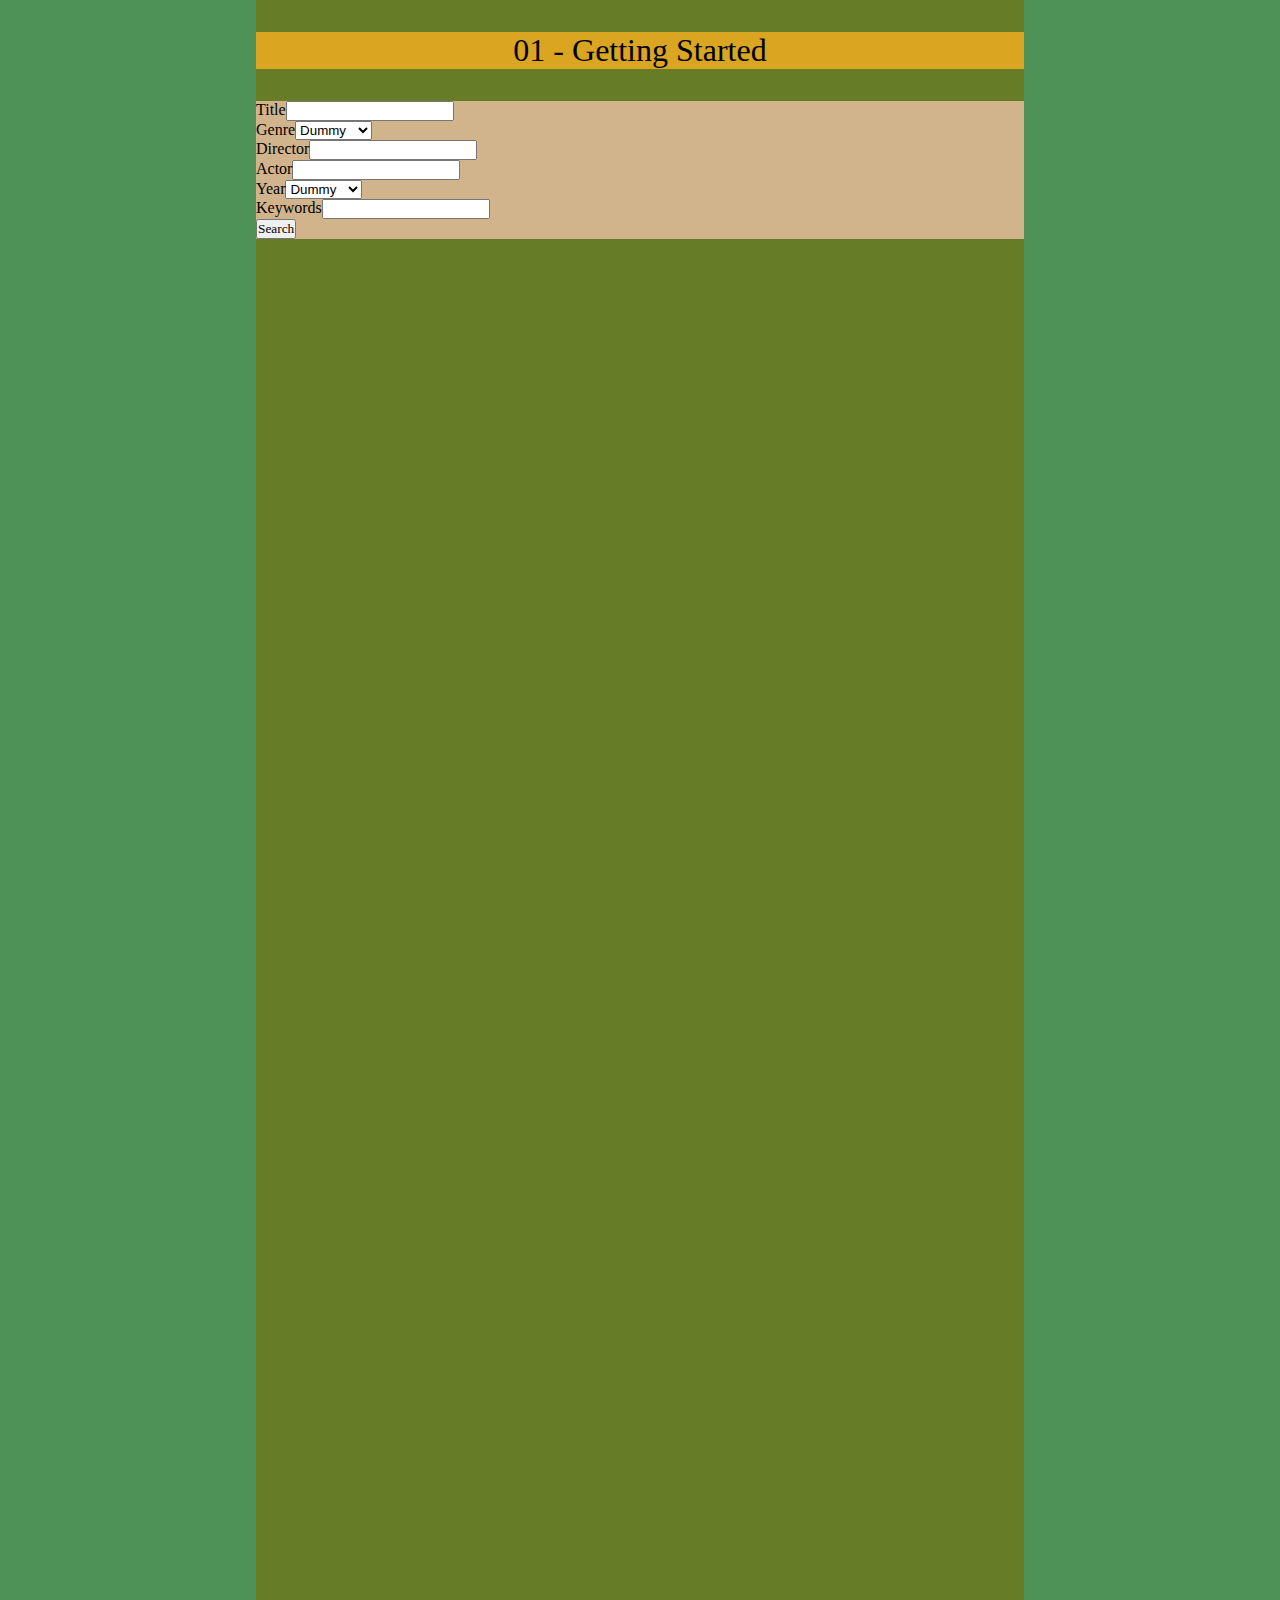
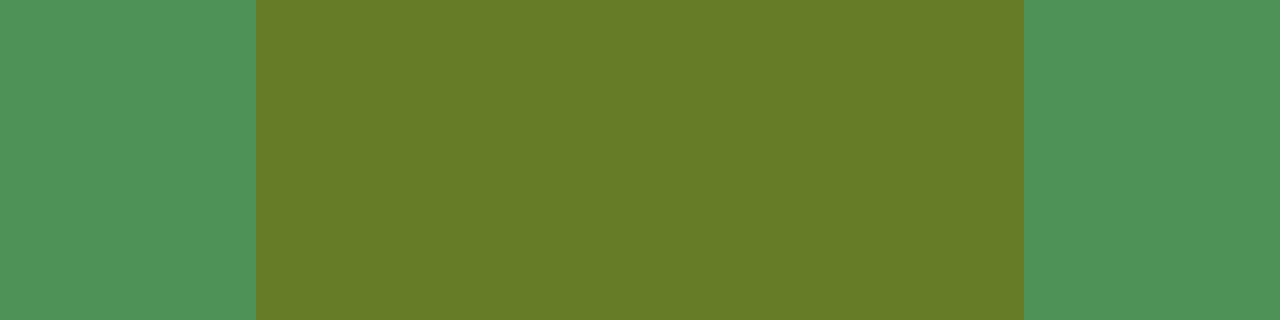
<file: projects/01_getting_started/index.htm>
<?xml version="1.0" encoding="utf-8"?>
<!DOCTYPE html>
<html xmlns="http://www.w3.org/1999/xhtml">
  <head>
    <link rel="stylesheet" type="text/css" href="./css/style.css"/>
    <link rel="shortcut icon" href="./images/movie_icon.ico"/>
    <script type="text/javascript" src="./js/code.js"> </script>
    <title>01 - Getting Started</title>
  </head>
  <body>
    <div id="main">
    <h1 class="center">01 - Getting Started</h1>
    
     <form id="form_movie" action="#" accept-charset="utf-8">
	<label form="form_movie" for="input_title">Title</label>
	<input id="input_title" type="text" name="title"  />
	
	<label form="form_movie" for="select_genre">Genre</label>
	<select id="select_genre">
		<option value="genre-type">Dummy</option>
	 	<!-- Use XQuery and XLST to put all distinct genres here. -->
	  	<!-- <option value="genre-type">Genre-type</option> -->
	</select> 
	
	<label form="form_movie" for="input_director">Director</label>
	<input id="input_director" type="text" name="director"  />
	
	<label form="form_movie" for="input_actor">Actor</label>
	<input id="input_actor" type="text" name="actor"  />
	
	<label form="form_movie" for="select_year">Year</label>
	<select id="select_year">
		<option value="year-number">Dummy</option>
	 	<!-- Use XQuery and XLST to put all distinct years here. -->
	  	<!-- <option value="year-number">Year-number</option> -->
	</select> 
	
	<label form="form_movie" for="input_keywords">Keywords</label>
	<input id="input_keywords" type="text" name="keywords"  />
	
	<input id="input_search" type="submit" value="Search" onclick="search(this.form)"/>
	</form> 
	
	<div id="div_result">
	</div>
    </div>
  </body>
</html>
</file>
<file: projects/01_getting_started/css/style.css>
/*------------------------------------*\
	RESET
\*------------------------------------*/
html body,div,dl,dt,dd,ul,ol,li,h1,h2,h3,h4,h5,h6,pre,form,fieldset,input,textarea,p,blockquote,th,td
{
	margin:0;
	padding:0;
	font-family:Tahoma;
}

table
{
	border-collapse:collapse;
	border-spacing:0;
}

fieldset, img
{

	border:0;
}

address,caption,cite,code,dfn,th,var
{
	font-style:normal;
	font-weight:normal;
}

caption,th
{
	text-align:left;
}

h1,h2,h3,h4,h5,h6
{
	font-size:100%;
	font-weight:normal;
}

q:before,q:after
{
	content:'';
}

abbr,acronym
{
	border:0;
}
/*------------------------------------*/


/*------------------------------------*\
	Generic Style
\*------------------------------------*/
html
{ 
	min-height:1920px;
	min-width:1200px;
	display:block; 
	width:100%; /* temporary */
	height:100%; /* temporary */
} 

body
{
	color:black;
	background:#4E9258;
	text-align:center;
	width:100%; 
	height:100%;
}

#main
{
	display:inline-block;
	background:#667C26;
	width:60%;
	height:100%;
	text-align:justify;
}

h1
{
	background:#DAA520;
	text-align:center;
	margin-top:1em;
	margin-bottom:1em;
	font-size:2em;
	text-transform:capitalize;
}

h2
{
	background:#DAA520;
	text-align:center;
	margin-top:1em;
	margin-bottom:1em;
	font-size:1em;
	text-transform:capitalize;
}

#form_movie
{
	background:#D2B48C;
	margin-bottom:1em;
}

#form_movie label
{
	float:left;
}

#form_movie input
{
	clear:right;
	display:block;
}

#form_movie select
{
	display:block;
	min-width:10%;
	float:left
	clear:right;
}

table
{
	width:100%;
	border-collapse:collapse;
}

table td, table th 
{
	font-size:1em;
	border:1px solid #98bf21;
	padding:3px 7px 2px 7px;
}

table th 
{
	font-size:1.1em;
	text-align:left;
	padding-top:5px;
	padding-bottom:4px;
	background-color:#A7C942;
	color:#ffffff;
}

.contentarea
{
	width:100%;
	margin-top:10px;
	margin-bottom:10px;
	border-radius:20px;
}

.content
{
	color:black;
	background:#98FB98;
	width:100%;
	margin-top:10px;
	margin-bottom:10px;
	border-radius:20px;
	overflow:hidden;
	text-align:justify;
	font-size:10pt;
}

.content h1
{
	font-size:2em;
	margin-top:1em;
	margin-bottom:1em;
	margin-left:5%;
	margin-right:5%;
	text-transform:capitalize;
}

.content h2
{
	font-size:1.5em;
	margin-top:0.5em;
	margin-bottom:0.5em;
	margin-left:5%;
	margin-right:5%;
	text-transform:capitalize;
}

.content p
{
	margin-bottom:2em;
	margin-left:5%;
	margin-right:5%;
}

.namespace_container
{

}

.center
{
	margin-left:auto;
	margin-right:auto;
}

.justify-all-lines
{
    /* This element will need layout for the text-justify
     * to take effect in IE7 (and possibly previous versions);
     * this will force it, for more info Google "hasLayout in IE"
     */
    overflow: hidden;
    text-align: justify;

    /* For IE6 to IE7 since they don't support :after */
    /* -ms-text-justify: distribute-all-lines; /* IE8+ */
    /* text-justify: distribute-all-lines; /* IE5+ */
}

.justify-all-lines:after
{
    /*
     * We don't need IE6 and IE7 inline-block hack support here
     * since they don't support :after anyways (the text-justify
     * properties for them are above)... IE8 and above have native
     * inline-block support so for IE8+, both the text-justify and
     * :after will take effect but it doesn't have any negative
     * effects since this element is invisible
     */
    display: inline-block;
    width: 100%;
    content: '.';
    font-size: 0;
    height: 0;
    line-height: 0;
    visibility: hidden;
}

/*------------------------------------*/
</file>
